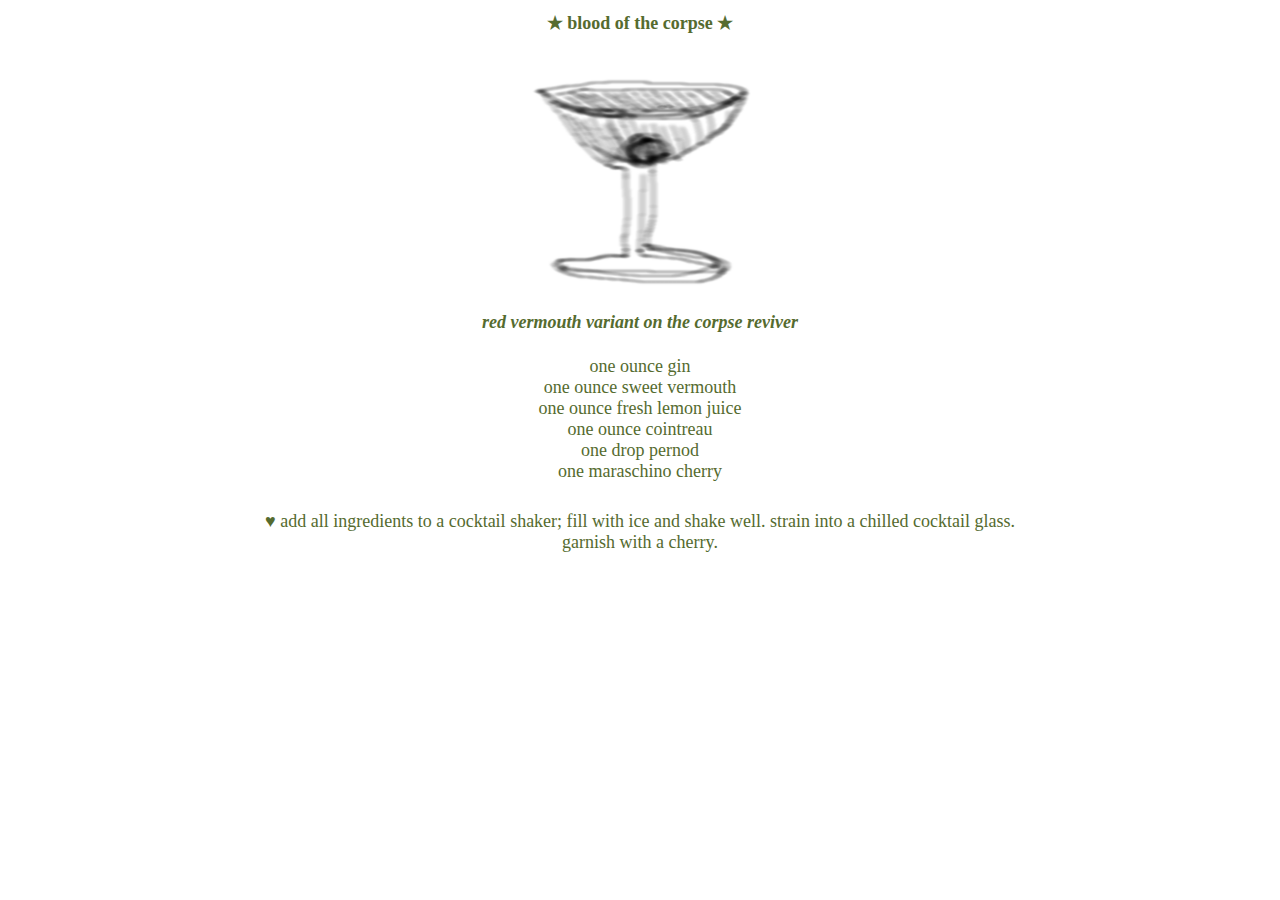
<file: recipes/corpse-reviver.html>
<!DOCTYPE html>
<html lang="en">
<head>
    <meta charset="UTF-8">
    <meta http-equiv="X-UA-Compatible" content="IE=edge">
    <meta name="viewport" content="width=device-width, initial-scale=1.0">
    <title>blood of the corpse</title>
    <link rel="stylesheet" href="../styles.css">
</head>
<body>
    <h1 class="text"><b>★ blood of the corpse ★</b></h1>
    <img class="drinkdrawing" src="../images/bloodofcorpse.png">
    <h1 class="text"><i>red vermouth variant on the corpse reviver</i></h1>
    <div class="linespace"></div>
    <div class="text recipe">
        <div class="ingredients">                     
        <p>one ounce gin</p>
        <p>one ounce sweet vermouth</p>
        <p>one ounce fresh lemon juice</p>
        <p>one ounce cointreau</p>
        <p>one drop pernod</p>
        <p>one maraschino cherry</p>
        </div>
    <div class="linespace"></div>
        <p>♥ add all ingredients to a cocktail shaker; fill with ice and shake well. strain into a chilled cocktail glass. garnish with a cherry.</p>
    </div>
</body>
</html>
</file>
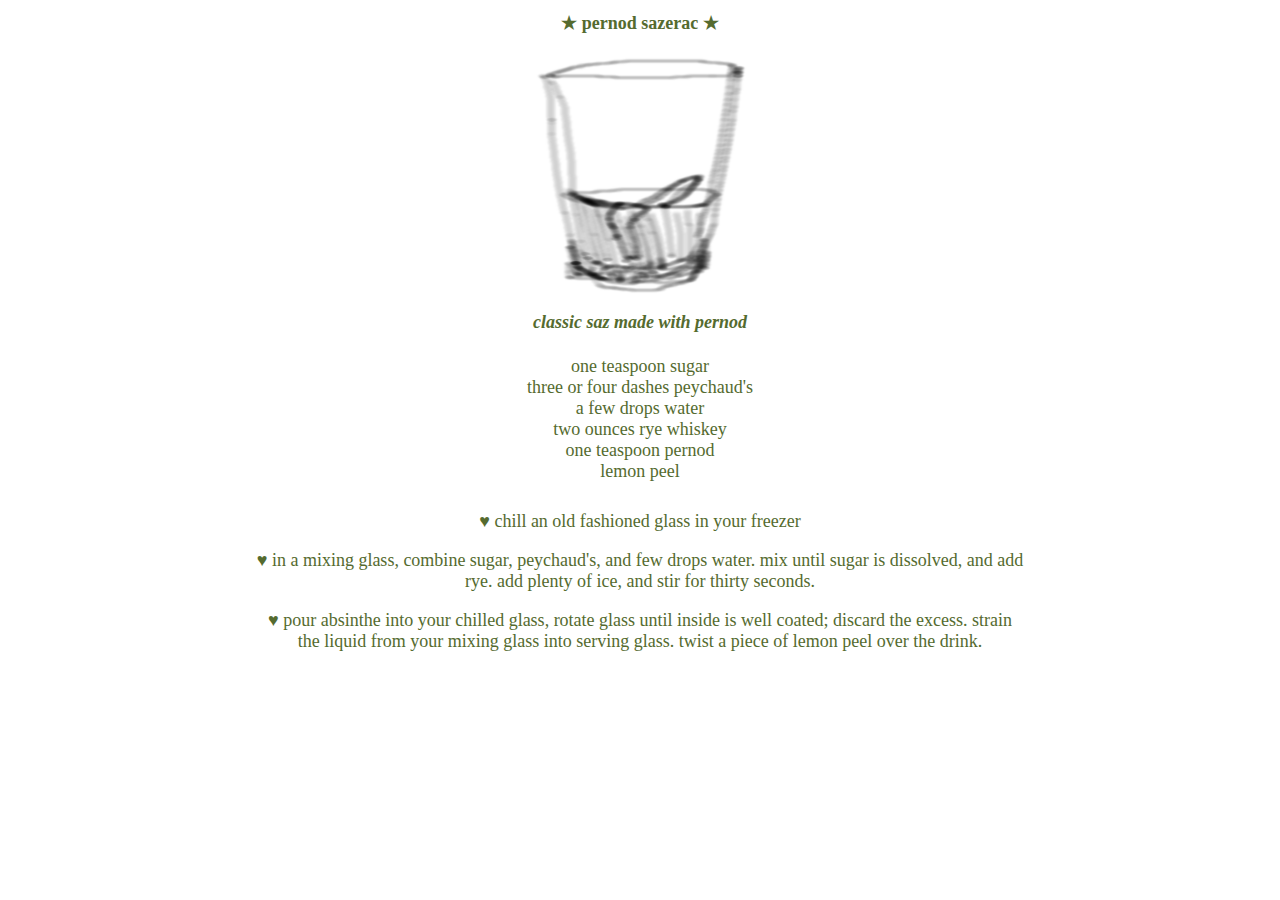
<file: recipes/sazerac.html>
<!DOCTYPE html>
<html lang="en">
<head>
    <meta charset="UTF-8">
    <meta http-equiv="X-UA-Compatible" content="IE=edge">
    <meta name="viewport" content="width=device-width, initial-scale=1.0">
    <title>pernod sazerac</title>
    <link rel="stylesheet" href="../styles.css">
</head>
<body>
    <h1 class="text"><b>★ pernod sazerac ★</b></h1>
    <img class="drinkdrawing" src="../images/sazerac.png">
    <h1 class="text"><i>classic saz made with pernod</i></h1>
    <div class="linespace"></div>
    <div class="text recipe">
    <div class="ingredients">
        <p>one teaspoon sugar</p>
        <p>three or four dashes peychaud's</p>
        <p>a few drops water</p>
        <p>two ounces rye whiskey</p>
        <p>one teaspoon pernod</p>
        <p>lemon peel</p>
    </div>
    <div class="linespace"></div>
        <p>♥ chill an old fashioned glass in your freezer</p>
        <p>♥ in a mixing glass, combine sugar, peychaud's, and few drops water.
            mix until sugar is dissolved, and add rye.
            add plenty of ice, and stir for thirty seconds.
        </p>
        <p>♥ pour absinthe into your chilled glass, rotate glass until inside is well coated;
            discard the excess. strain the liquid from your mixing glass into serving glass.
            twist a piece of lemon peel over the drink.
        </p>
    </div>
</body>
</html>
</file>
<file: styles.css>
* {
    text-align: center;
    margin-left: auto;
    margin-right: auto;
}

.title {
    font-size: 18px;
    color: black;
}

.text {
    font-size: 18px;
    color: darkolivegreen;
}

.linespace {
    display:block;
    height: 11px;
    width: auto;
}

.recipe {
    display:block;
    width: 60%;
}

.ingredients p {
    margin:0;
}

.drinkdrawing {
    height: auto;
    width: 250px;
}

a {
    text-decoration: none;
    color: darkolivegreen;
}

a:hover::before {
    content: "♥ ";
}

a:active::before {
    content: "♥ ";
}

a:active {
    font-style: bold;
}
</file>
